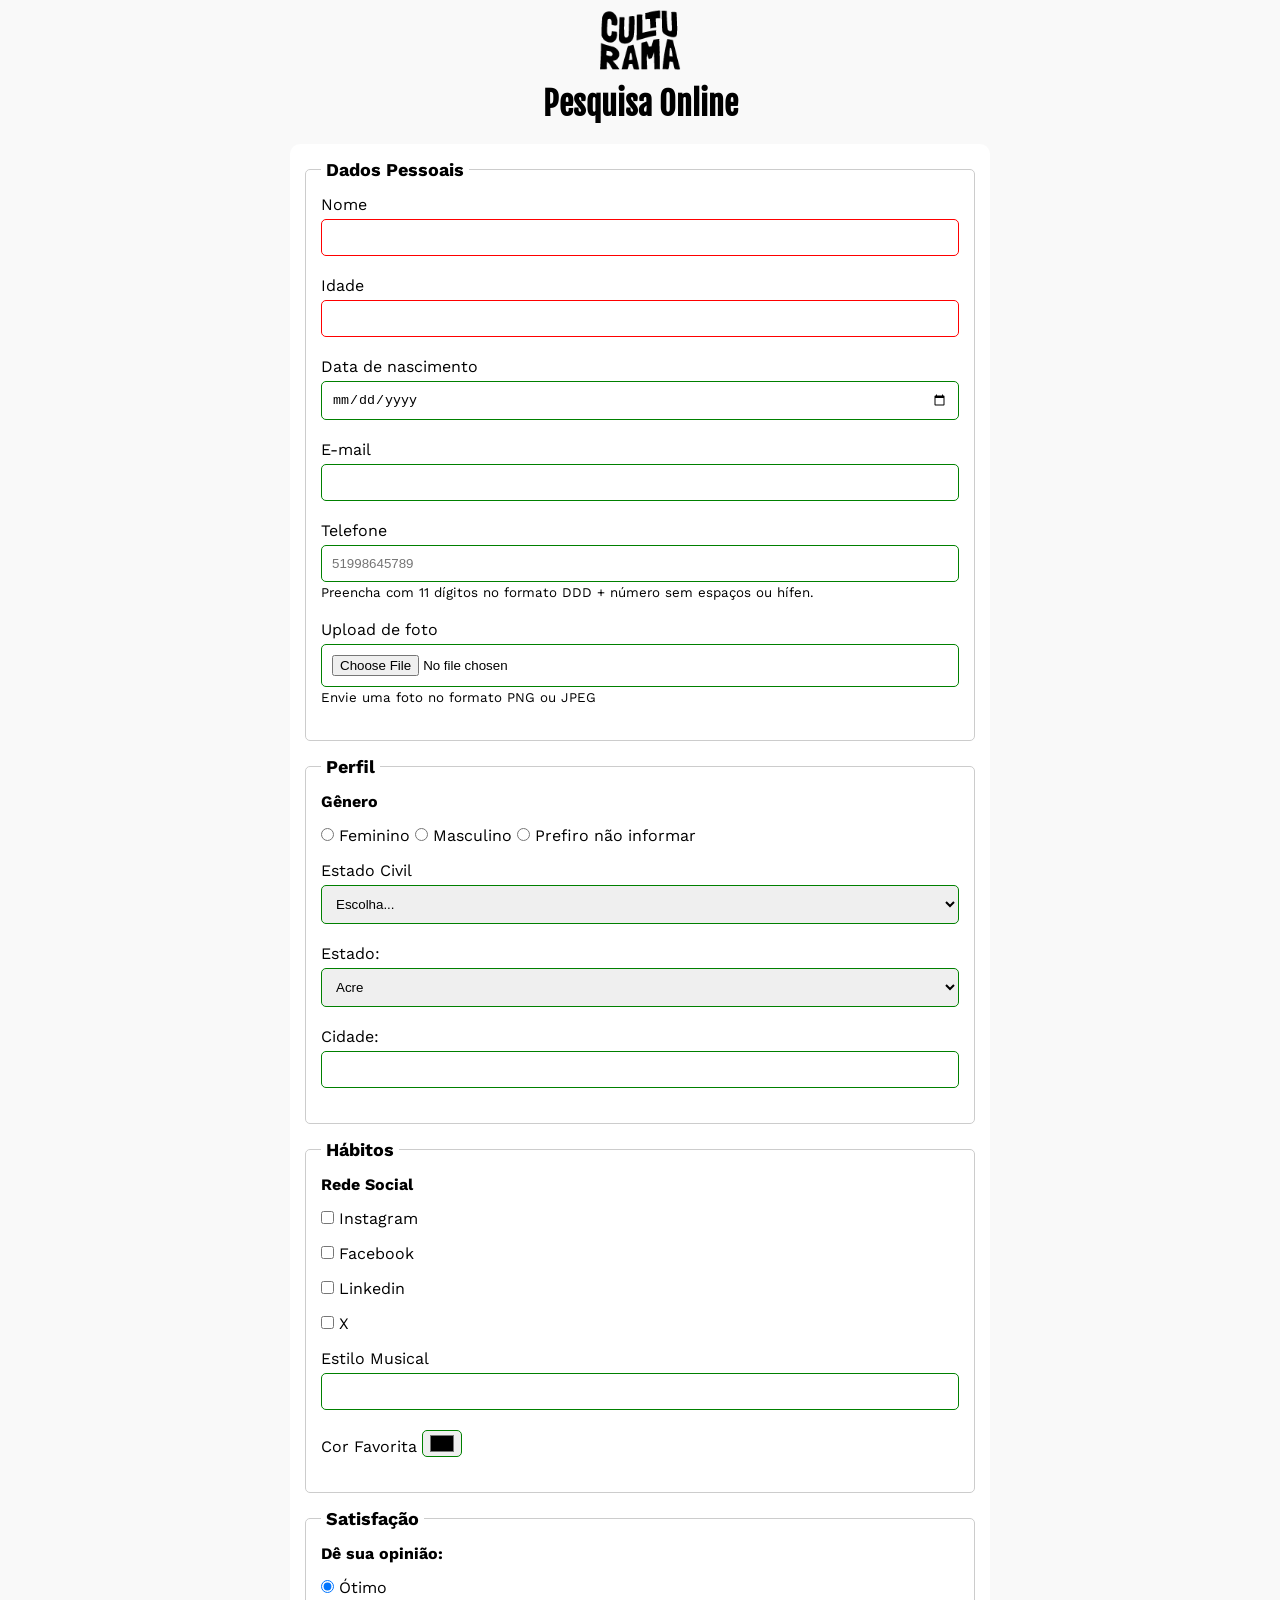
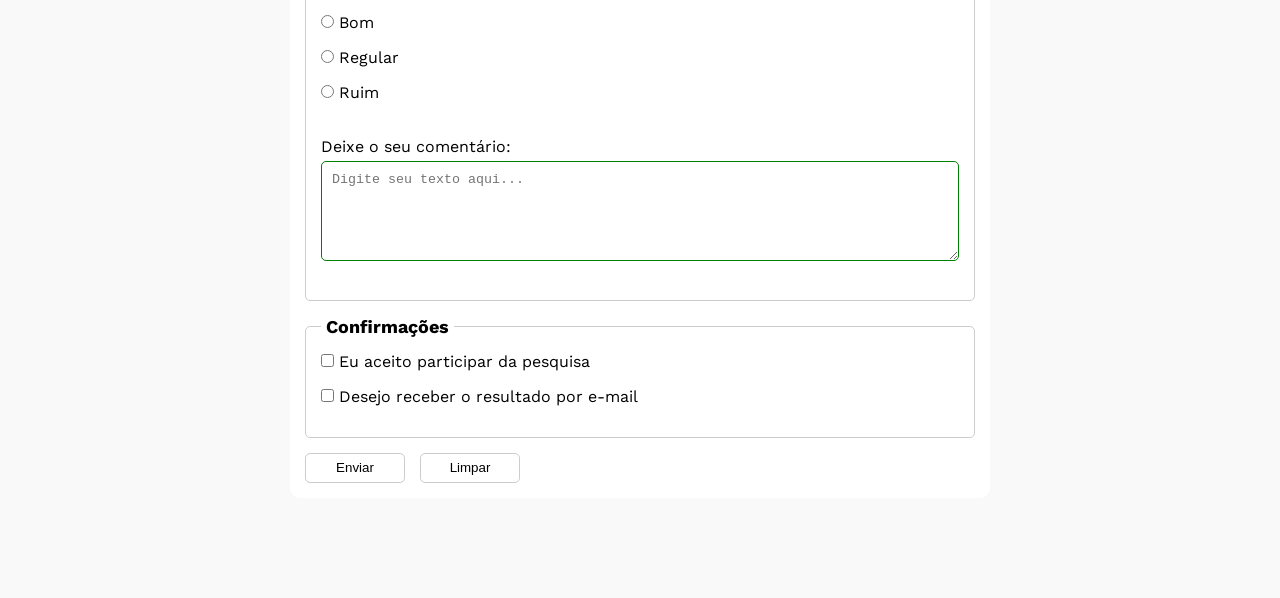
<file: index.html>
<!DOCTYPE html>
<html lang="pt-br">
<head>
    <meta charset="UTF-8">
    <meta name="viewport" content="width=device-width, initial-scale=1.0">
    <link rel="icon" href="culturama-favico.png">
    <link rel="stylesheet" href="./css/style.css">
    <link rel="preconnect" href="https://fonts.googleapis.com">
    <link rel="preconnect" href="http  s://fonts.gstatic.com" crossorigin>
    <link href="https://fonts.googleapis.com/css2?family=Fjalla+One&family=Work+Sans&display=swap" rel="stylesheet">
    <title>Pesquisa Culturama</title>
</head>
<body>
    <main>
        <header>
            <img src="./img/logo-culturama.png" alt="Logo culturama">
            <h1>Pesquisa Online</h1>
        </header>
        <section>

            <!--tag form serve para iniciar um formulário
                Action - recebe um url de destino dos dados
                Method - Qual é a forma de envio do formulário
                    - GET  -> Pega os dados do formulário e insere na URL
                    - POST -> Pega os dados do formulário e envia para o back-end
            -->      

            <form action="./sucesso.html" method="get">

                <!--A tag fieldset é para representar um conjunto de um determinado assunto do formulário-->
                <fieldset>     
                    
                    <!-- A tag legend esta diretamente relacionada ao fieldset, pois ela irá dar o nome do conjunto de informações -->
                    <legend>Dados Pessoais</legend>
                    
                    <!-- Tag label é especifica para descrever os campos
                        Atributo for - Neste atributo passamos o nome do campo que queremos descrever
                    -->

                    <label for="name">Nome</label>

                    <!-- tag input é um campo que é inserido normalmente dentro de um formulário, ele possui diversos tipos: text, number, password e etc -->

                    <input type="text" name="userName" id="name" required>

                    <label for="age">Idade</label>
                    <input type="number" min="12" max="100" name="age" id="age" required>

                    <label for="birthDay">Data de nascimento</label>
                    <input type="date" name="birthDate" id="birthDay">

                    <label for="email">E-mail</label>
                    <input type="email" name="userEmail" id="email">

                    <label for="phone">Telefone</label>
                    <input type="tel" name="userPhoneNumber" pattern="[0-9]{11}" placeholder="51998645789" id="phone" aria-describedby="phoneHelp">
                    <small id="phoneHelp">Preencha com 11 dígitos no formato DDD + número sem espaços ou hífen.</small>
                    <br>
                    <label for="image">Upload de foto</label>
                    <input type="file" accept="image/*" name="userImage" id="image" aria-describedby="imageHelp">
                    <small id="imageHelp">Envie uma foto no formato PNG ou JPEG</small>
                    <!-- tag button é um botão genérico que para um formulário e essencial para o envio das informações-->
                </fieldset>
                <fieldset>
                    <legend>Perfil</legend>

                    <p>Gênero</p>
                    <input type="radio" name="userGender" id="fem">
                    <label for="fem" value="Feminino">Feminino</label>

                    <input type="radio" name="userGender" id="masc">
                    <label for="masc" value="Masculino">Masculino</label>

                    <input type="radio" name="userGender" id="notInformed">
                    <label for="notInformed" value="notInformed">Prefiro não informar</label>
                    <div>
                        <label for="maritalStatus">Estado Civil</label>
                        <select name="maritalStatus" id="maritalStatus">
                            <option value="notInformed">Escolha...</option>
                            <option value="casado">Casado</option>
                            <option value="solteiro">Solteiro</option>
                            <option value="divorciado">Divorciado</option>
                            <option value="uniao-estavel">União Estavel</option>
                        </select>
                    </div>

                    <div>
                        <label for="state">Estado:</label>
                        <select name="userState" id="state">
                            <option value="acre">Acre</option>
                            <option value="alagoas">Alagoas</option>
                            <option value="amapa">Amapá</option>
                            <option value="amazonas">Amazonas</option>
                            <option value="bahia">Bahia</option>
                            <option value="ceara">Ceará</option>
                            <option value="distritoFederal">Distrito Federal</option> 
                            <option value="espiritoSanto">Espirito Santo</option> 
                            <option value="goiás">Goiás</option>
                            <option value="maranhão">Maranhão</option>
                            <option value="matoGrossoDoSul">Mato Grosso do Sul</option> 
                            <option value="matoGrosso">Mato Grosso</option> 
                            <option value="minasGerais">Minas Gerais</option> 
                            <option value="para">Pará</option>
                            <option value="paraiba">Paraíba</option>
                            <option value="parana">Paraná</option>
                            <option value="pernambuco">Pernambuco</option>
                            <option value="piaui">Piauí</option>
                            <option value="rioDeJaneiro">Rio de Janeiro</option> 
                            <option value="rioGrandeDoNorte">Rio Grande do Norte</option> 
                            <option value="rioGrandeDoSul">Rio Grande do Sul</option> 
                            <option value="rondonia">Rondônia</option>
                            <option value="roraima">Roraima</option>
                            <option value="santaCatarina">Santa Catarina</option> 
                            <option value="saoPaulo">São Paulo</option> 
                            <option value="sergipe">Sergipe</option>
                            <option value="tocantins">Tocantins</option>
                        </select>
                    </div>
                    <label for="city">Cidade:</label>
                    <input type="text" name="city" id="city">
                </fieldset> 
                <fieldset>
                    <legend>Hábitos</legend>
                    <p>Rede Social</p>
                    <input type="checkbox" name="social" id="instagram" value="instagram">
                    <label for="instagram">Instagram</label>
                    <br>
                    <input type="checkbox" name="social" id="facebook" value="facebook">
                    <label for="facebook">Facebook</label>
                    <br>
                    <input type="checkbox" name="social" id="linkedin" value="linkedin">
                    <label for="linkedin">Linkedin</label>
                    <br>
                    <input type="checkbox" name="social" id="x" value="X">
                    <label for="x">X</label>
                    <br>
                    <label for="musicStyle">Estilo Musical</label>
                    <input list="styleTypes" id="musicStyle" name="userMusicStyle" type="text">
                    <datalist id="styleTypes">
                        <option value="Rock">
                        <option value="Sertanejo">
                        <option value="Rock">
                        <option value="Samba">
                    </datalist>
                    <br>
                    <label for="favoriteColor">Cor Favorita</label>
                    <input type="color" name="userFavoriteColor" id="favoriteColor">
                </fieldset>     
                <fieldset>
                    <legend>Satisfação</legend>
                    <p>Dê sua opinião:</p>
                    <input id="great" type="radio" name="userSatisfaction" checked value="otimo">
                    <label for="great">Ótimo</label><br>

                    <input id="good" type="radio" name="userSatisfaction" value="bom">
                    <label for="good">Bom</label><br>

                    <input id="Regular" type="radio" name="userSatisfaction" value="regular">
                    <label for="Regular">Regular</label><br>

                    <input id="bad" type="radio" name="userSatisfaction" value="ruim">
                    <label for="bad">Ruim</label><br>

                    <br>   

                    <label for="comment">Deixe o seu comentário:</label>
                    <textarea name="userComment" id="comment" placeholder="Digite seu texto aqui..."></textarea>
                </fieldset>       
                <fieldset>
                    <legend>Confirmações</legend>

                    <input type="checkbox" name="userLgpd" id="userLgpdTerm" value="accepted" required>
                    <label for="userLgpdTerm">Eu aceito participar da pesquisa</label><br>
                    
                    <input type="checkbox" name="userGetResult" id="getResult" value="accepted">
                    <label for="getResult">Desejo receber o resultado por e-mail</label><br>
                </fieldset>
                <button type="submit" aria-label="Enviar dados do formulário">Enviar</button>
                <button type="reset" aria-label="Limpar dados do formulário">Limpar</button>
            </form>
        </section>
    </main>
</body>
</html>
</file>
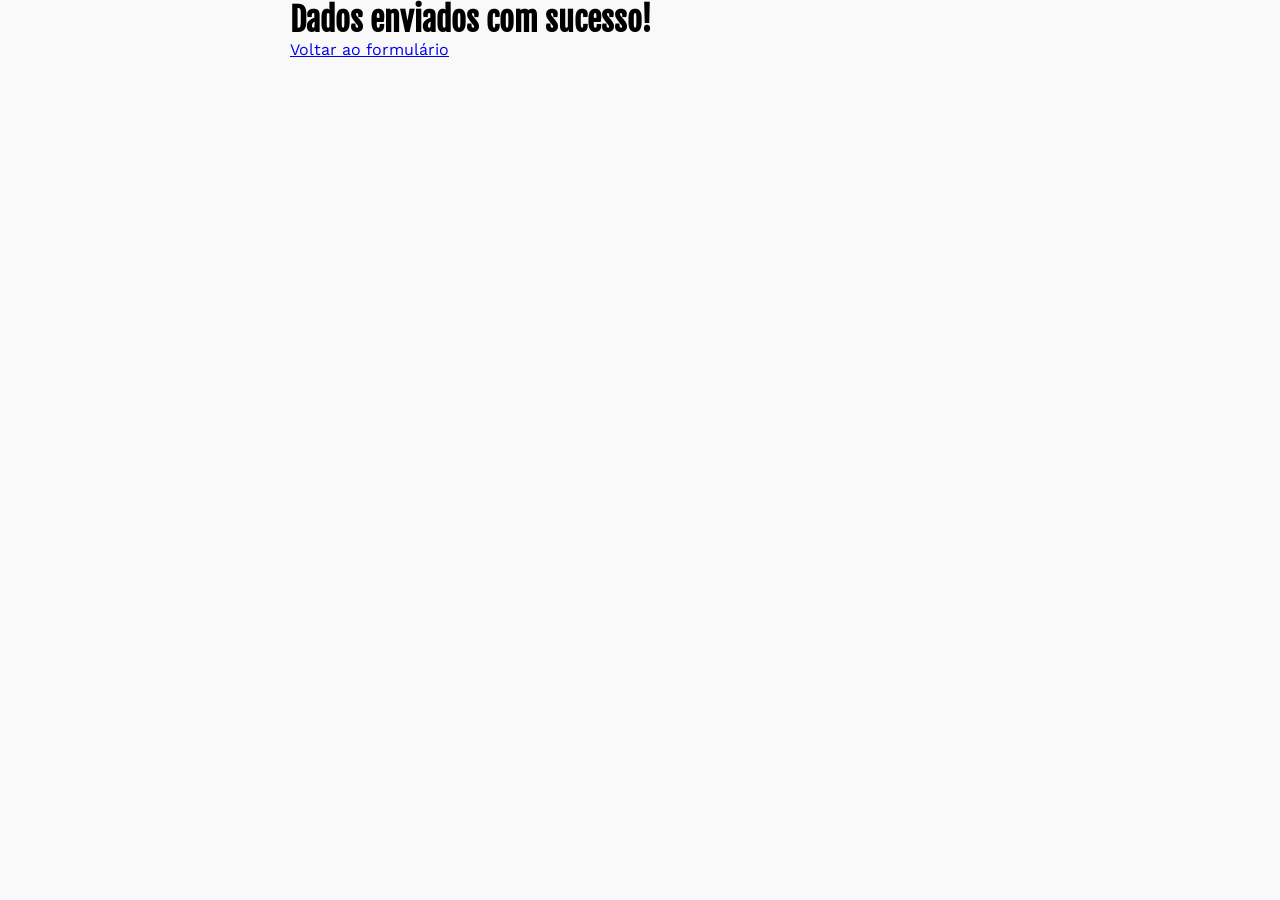
<file: sucesso.html>
<!DOCTYPE html>
<html lang="pt-br">
<head>
    <meta charset="UTF-8">
    <meta name="viewport" content="width=device-width, initial-scale=1.0">
    <link rel="icon" href="culturama-favico.png">
    <link rel="stylesheet" href="./css/style.css">
    <link rel="preconnect" href="https://fonts.googleapis.com">
    <link rel="preconnect" href="http  s://fonts.gstatic.com" crossorigin>
    <link href="https://fonts.googleapis.com/css2?family=Fjalla+One&family=Work+Sans&display=swap" rel="stylesheet">
    <title>Formulário enviado com Sucesso</title>
</head>
<body>
    <main>
        <h1 role="alert">Dados enviados com sucesso!</h1>
        <a href="index.html">Voltar ao formulário</a>
    </main>
</body>
</html>
</file>
<file: css/style.css>
* {
    margin: 0;
    padding: 0;
    box-sizing: border-box;
}

body {
    background-color: #f9f9f9;
    font-family: "Work Sans", sans-serif;
}

main {
    width: 100%;
    max-width: 700px;
    margin: 0 auto;
}

header {
    text-align: center;
    margin-bottom: 20px;
}

img {
    width: 100px;
}

h1 {
    font-family: "Fjalla One", sans-serif;
}

form {
    background-color: #ffffff;
    padding: 15px;
    border-radius: 10px;
    margin-bottom: 100px;
}

fieldset {
    padding: 15px;
    border: 1px solid #cccccc;
    border-radius: 5px;
    margin-bottom: 15px;
}

legend {
    font-weight: bold;
    font-size: 18px;
    padding: 0 5px;
}

label {
    display: inline-block;
    margin-bottom: 5px;
}

input[type="tel"],
input[type="file"] {
    margin-bottom: 0;
}

small {
    display: inline-block;
    margin-bottom: 20px;
}

p {
    margin-bottom: 15px;
    font-weight: bold;
}

input, select, textarea {
    width: 100%;
    padding: 10px;
    margin-bottom: 20px;
    border: 1px solid #cccccc;
    border-radius: 5px;
}

textarea {
    min-height: 100px;
}

input[type="radio"],
input[type="checkbox"]{
    width: auto;
}

input[type="color"]{
    width: 40px;
    padding: 0 5px;
}

input:invalid,
select:invalid,
textarea:invalid {
    border-color: red;
}

input:valid,
select:valid,
textarea:valid {
    border-color: green;
}

button {
    width: 100px;
    height: 30px;
    margin-right: 10px;
    background-color: #ffffff;
    border: 1px solid #cccccc;
    border-radius: 5px;
    cursor: pointer;
}

button[type="submit"]:hover {
    background-color: green;
    color: #ffffff;
}

button[type="reset"]:hover {
    background-color: gold;
    color: #ffffff;
}
</file>
